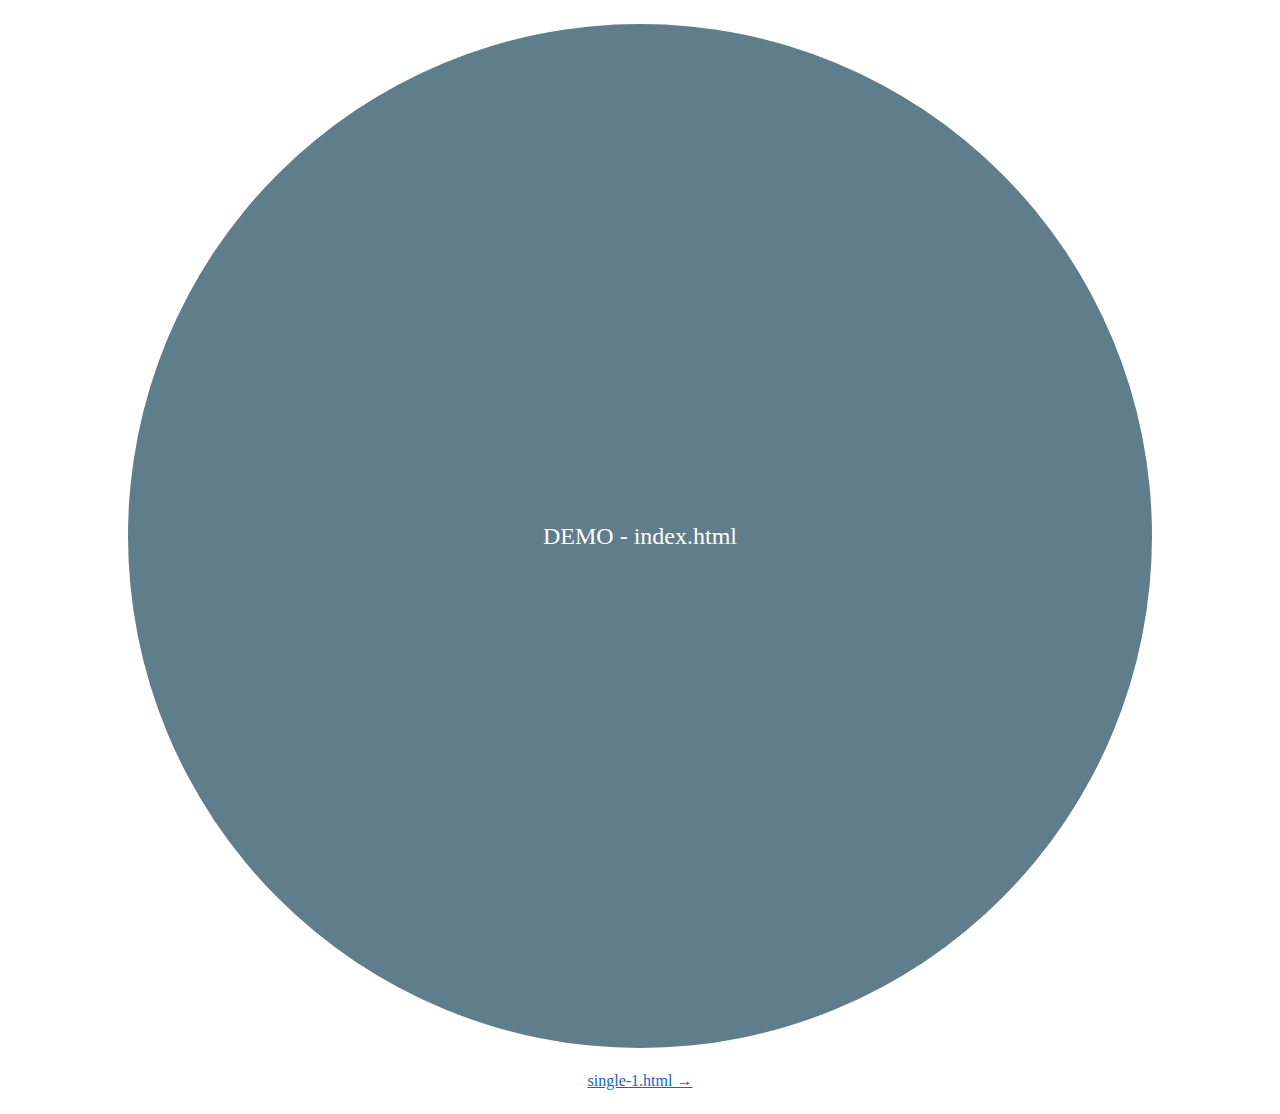
<file: index.html>
<!DOCTYPE html>
<html lang="ja">
<head>
<meta charset="utf-8">
<meta name="viewport" content="width=device-width, initial-scale=1">
<link rel="stylesheet" href="css/html5-reset.css">
<link rel="stylesheet" href="css/style.css">
<title>DEMO - index.html</title>
</head>
<body>

<div class="container">

  <div class="entry">
    <div class="entry-content">DEMO - index.html</div>
    <div class="next">
      <a href="single-1.html" rel="next">single-1.html &rarr;</a>
    </div>
  </div>

</div>

<script src="//code.jquery.com/jquery-1.11.2.min.js"></script>
<script src="js/jquery.infinite-scroll.js"></script>
<script type="text/javascript">
$('.container').runInfiniteScroll({
  container: '.container',
  content: '.entry',
  next: '.next',
});
</script>

</body>
</html>
</file>
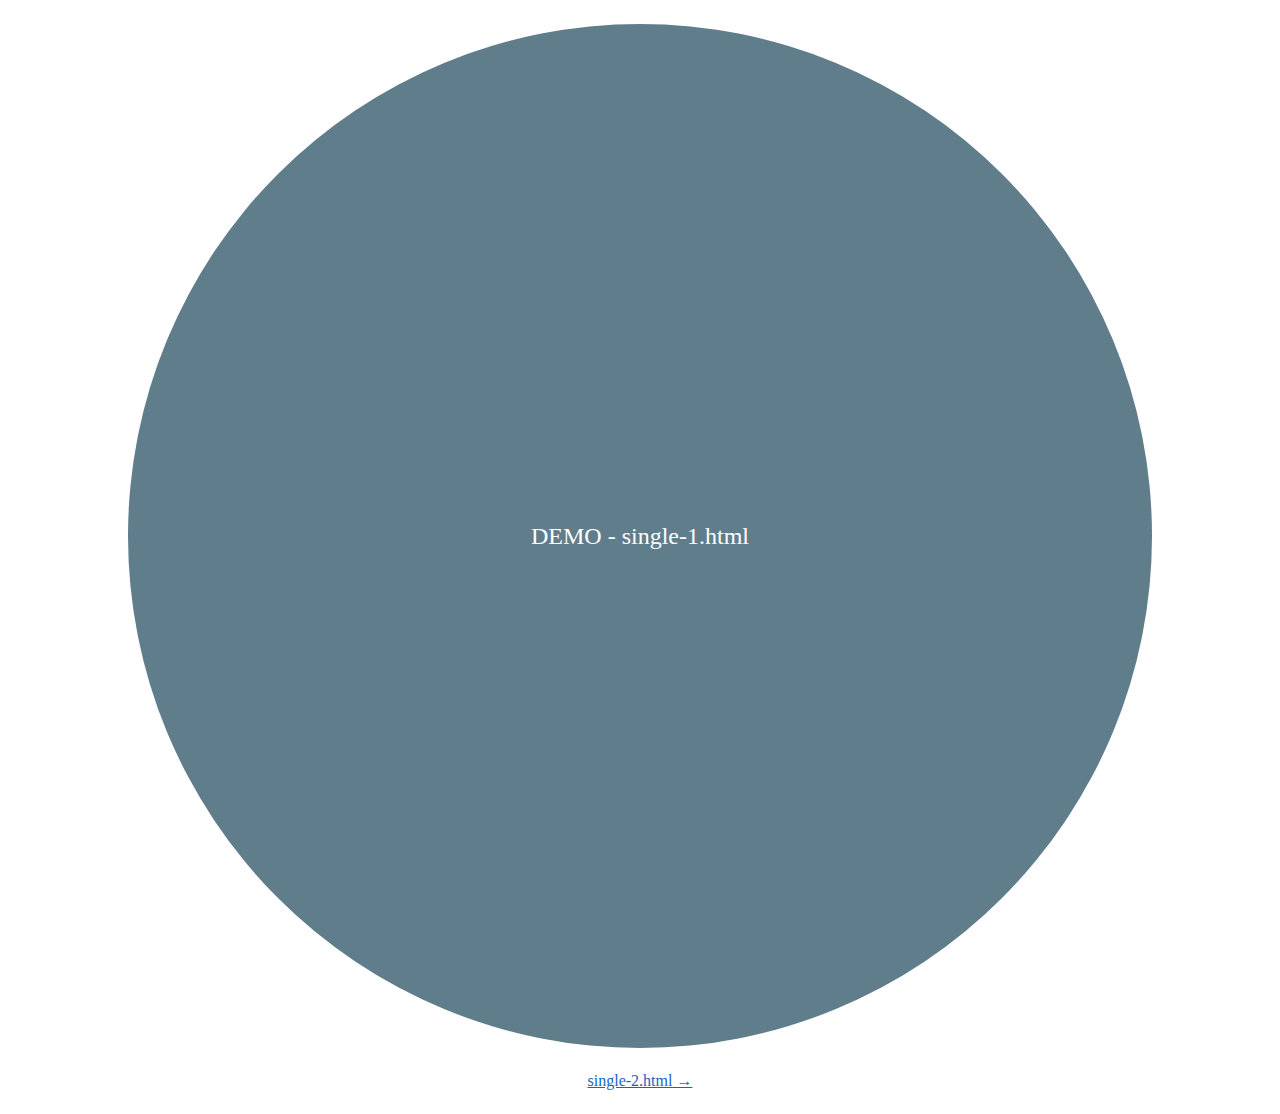
<file: single-1.html>
<!DOCTYPE html>
<html lang="ja">
<head>
<meta charset="utf-8">
<meta name="viewport" content="width=device-width, initial-scale=1">
<link rel="stylesheet" href="css/html5-reset.css">
<link rel="stylesheet" href="css/style.css">
<title>DEMO - single-1.html</title>
</head>
<body>

<div class="container">

  <div class="entry">
    <div class="entry-content">DEMO - single-1.html</div>
    <div class="next">
      <a href="single-2.html" rel="next">single-2.html &rarr;</a>
    </div>
  </div>

</div>

<script src="//code.jquery.com/jquery-1.11.2.min.js"></script>
<script src="js/jquery.infinite-scroll.js"></script>
<script type="text/javascript">
$('.container').runInfiniteScroll({
  container: '.container',
  content: '.entry',
  next: '.next',
});
</script>

</body>
</html>
</file>
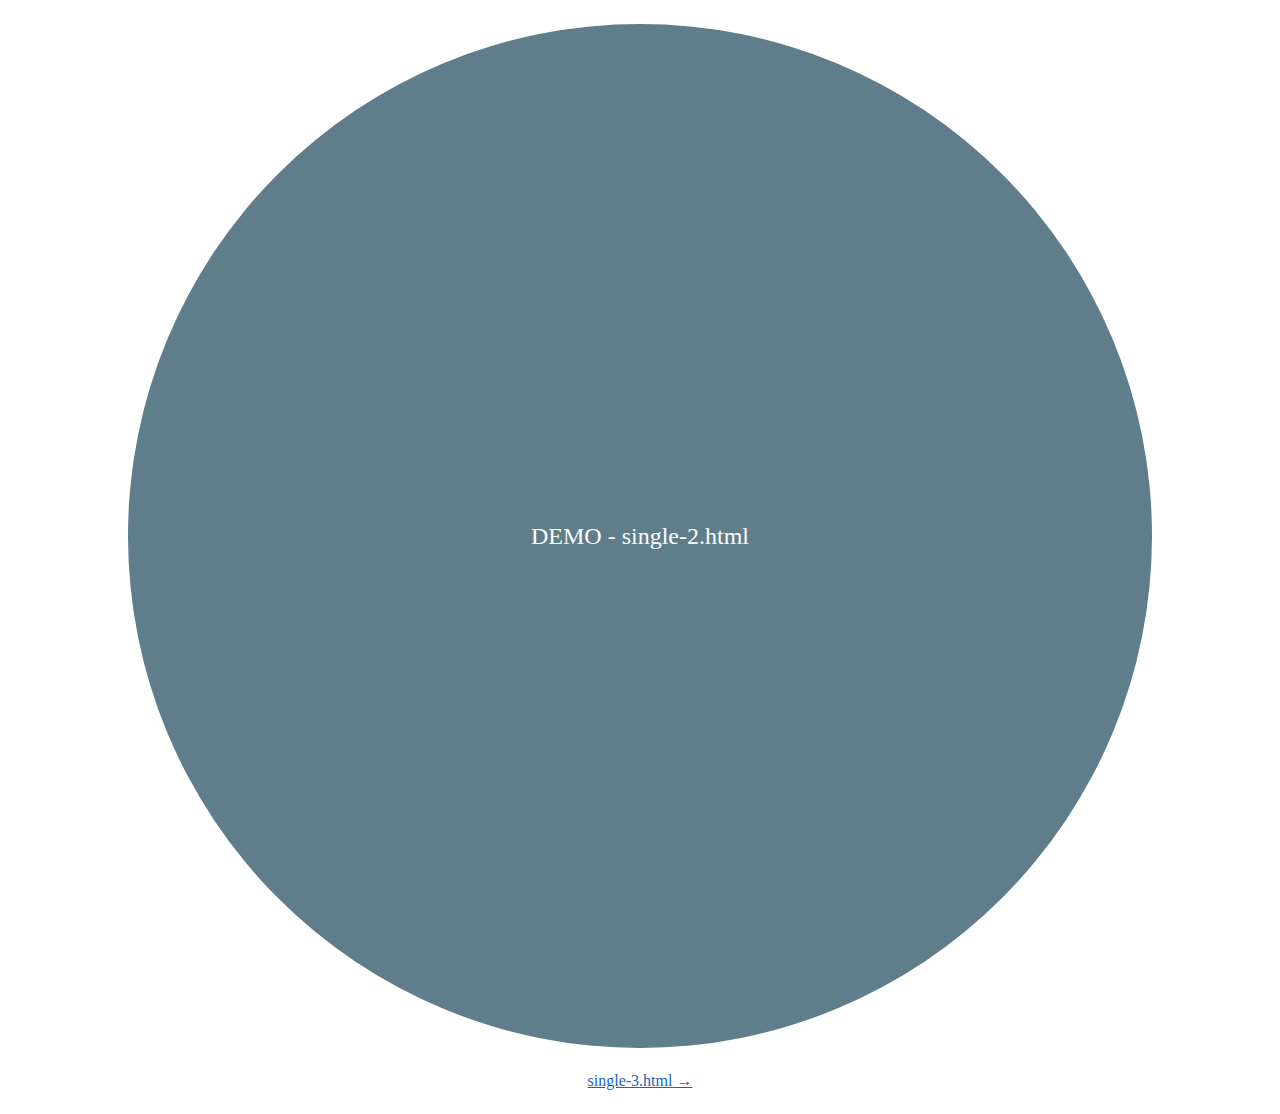
<file: single-2.html>
<!DOCTYPE html>
<html lang="ja">
<head>
<meta charset="utf-8">
<meta name="viewport" content="width=device-width, initial-scale=1">
<link rel="stylesheet" href="css/html5-reset.css">
<link rel="stylesheet" href="css/style.css">
<title>DEMO - single-2.html</title>
</head>
<body>

<div class="container">

  <div class="entry">
    <div class="entry-content">DEMO - single-2.html</div>
    <div class="next">
      <a href="single-3.html" rel="next">single-3.html &rarr;</a>
    </div>
  </div>

</div>

<script src="//code.jquery.com/jquery-1.11.2.min.js"></script>
<script src="js/jquery.infinite-scroll.js"></script>
<script type="text/javascript">
$('.container').runInfiniteScroll({
  container: '.container',
  content: '.entry',
  next: '.next',
});
</script>

</body>
</html>
</file>
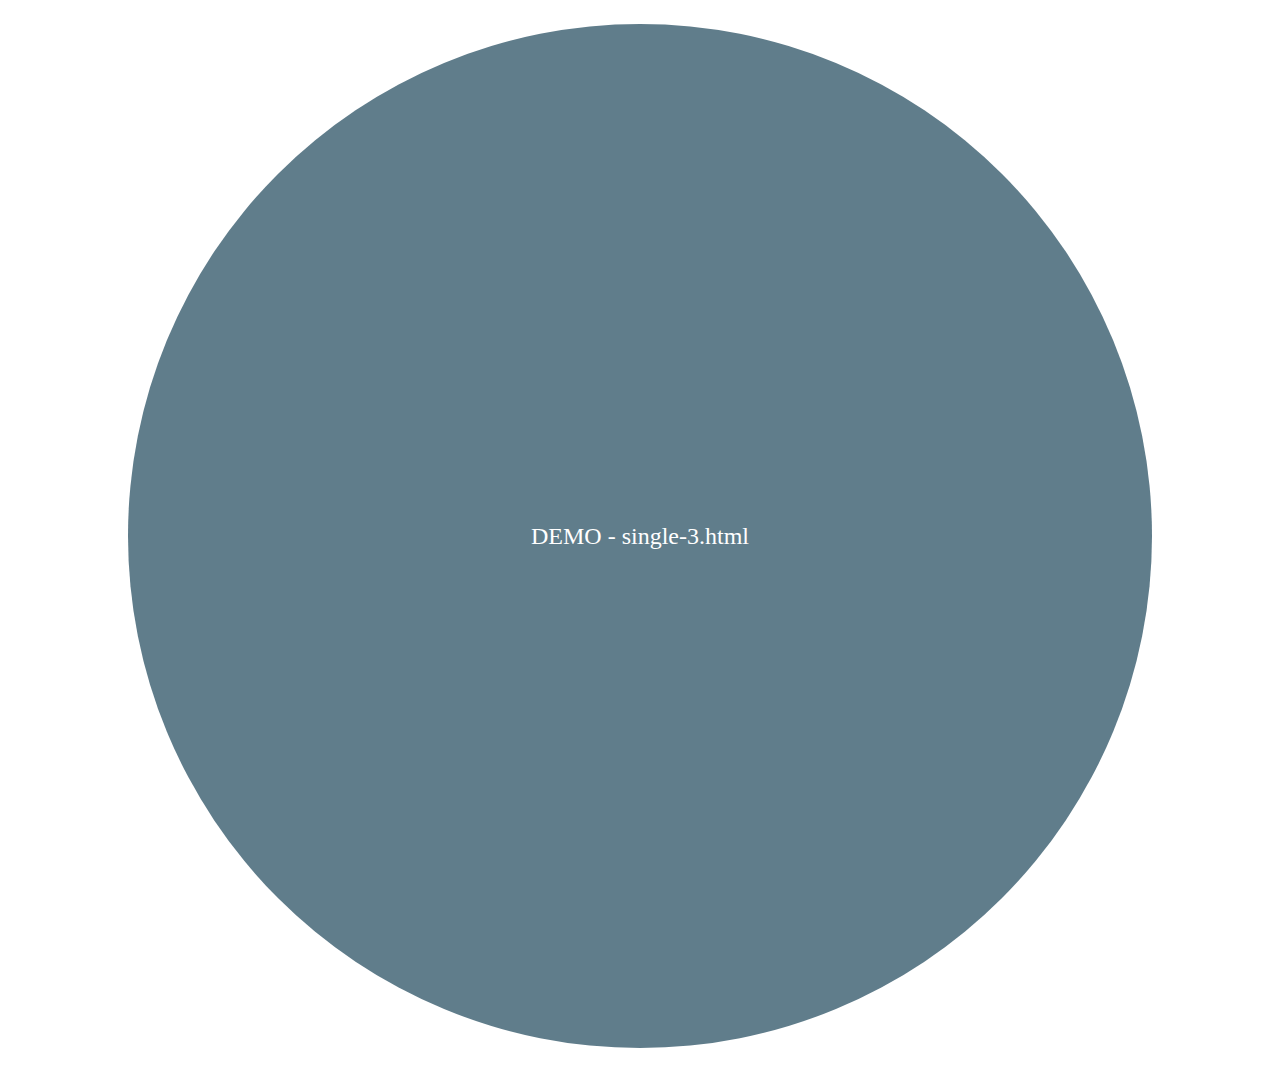
<file: single-3.html>
<!DOCTYPE html>
<html lang="ja">
<head>
<meta charset="utf-8">
<meta name="viewport" content="width=device-width, initial-scale=1">
<link rel="stylesheet" href="css/html5-reset.css">
<link rel="stylesheet" href="css/style.css">
<title>DEMO - single-3.html</title>
</head>
<body>

<div class="container">

  <div class="entry">
    <div class="entry-content">DEMO - single-3.html</div>
  </div>

</div>

<script src="//code.jquery.com/jquery-1.11.2.min.js"></script>
<script src="js/jquery.infinite-scroll.js"></script>
<script type="text/javascript">
$('.container').runInfiniteScroll({
  container: '.container',
  content: '.entry',
  next: '.next',
});
</script>

</body>
</html>
</file>
<file: css/style.css>
a {
  color: #1565C0;
}

.container {
  width: 1024px;
  margin: 24px auto;
}

.entry-content {
  width: 1024px;
  height: 1024px;
  margin-bottom: 24px;
  font: normal 24px/1024px 'Avenir Next';
  color: white;
  text-align: center;
  border-radius: 100%;
}

.entry:nth-of-type(1n) .entry-content {
  background-color: #607D8B;
}

.entry:nth-of-type(2n) .entry-content {
  background-color: #546E7A;
}

.entry:nth-of-type(3n) .entry-content {
  background-color: #455A64;
}

.entry:nth-of-type(4n) .entry-content {
  background-color: #37474F;
}

.next {
  margin: 24px 0;
  text-align: center;
}
</file>
